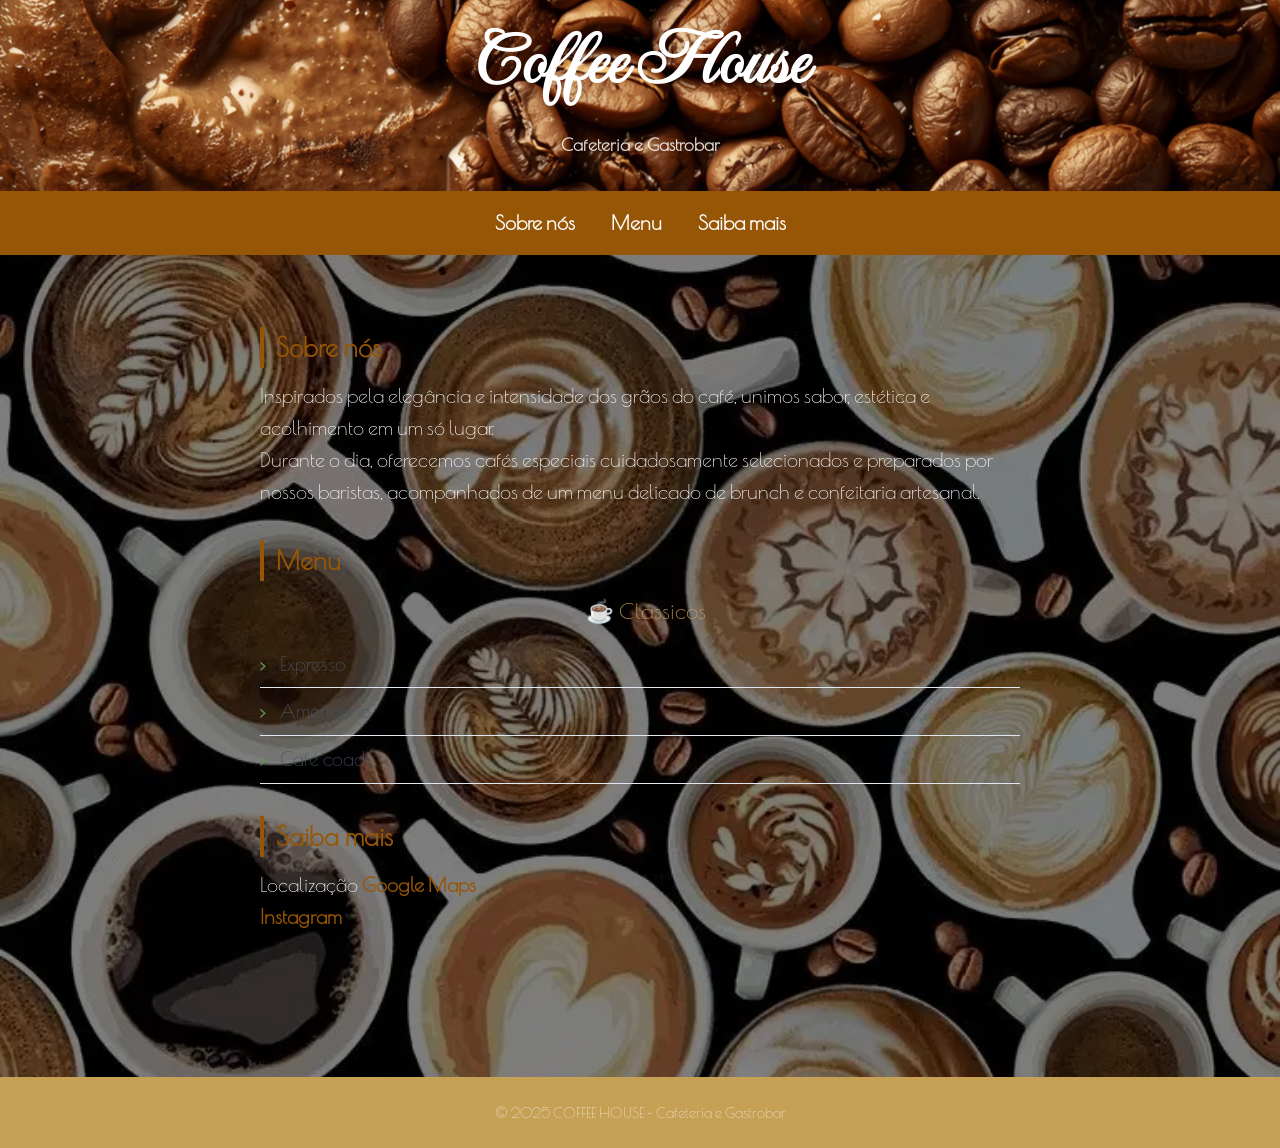
<file: index.html>
<!DOCTYPE html>
<html lang="pt-br">

<head>
    <meta charset="UTF-8">
    <meta name="viewport" content="width=device-width, initial-scale=1.0">
    <title>CSS</title>
    <link rel="stylesheet" href="css/estilos.css">
</head>
<header>
    <h1>Coffee House</h1>
    <p><b>Cafeteria e Gastrobar</b></p>
    <br>


</header>

<body class="hero">
    
    <!-- NAVEGAÇÃO -->
    <nav>
        <a href="sobre.html">Sobre nós</a>
        <a href="menu.html">Menu</a>
        <a href="contato.html">Saiba mais</a>
    </nav>
    <br>

    <!-- CONTEÚDO PRINCIPAL -->
    <main>
        <section>
            <h2><a class="saiba-mais" href="sobre.html">Sobre nós</a></h2>
            <p> Inspirados pela elegância e intensidade dos grãos do café, unimos sabor, estética e acolhimento em um só
                lugar.</p>
            <p>Durante o dia, oferecemos cafés especiais cuidadosamente selecionados e preparados por nossos baristas,
                acompanhados de um menu delicado de brunch e confeitaria artesanal.</p>
        </section>

        <section>
            <h2><a class="menu" href="menu.html">Menu</a></h2>
            <ul>
                <h3>☕ Clássicos</h3>
                <li>Expresso</li>
                <li>Americano</li>
                <li>Café coado</li>
            </ul>
        </section>

        <section>
            <h2><a class="saiba-mais" href="contato.html">Saiba mais</a></h2>
            <p> Localização
                <a class="saiba-mais" href="https://maps.app.goo.gl/zJLmxm3nnAZeyxk47" target="_blank" rel="noopener">
                    Google Maps
                </a>
            </p>

            <p>
                <a class="saiba-mais" href="https://www.instagram.com/katheriny_kamili/" target="_blank" rel="noopener">
                    Instagram
                </a>
            </p>
        </section>
    </main>
    <br>

    <!-- RODAPÉ -->
    <footer>
        <p>&copy; 2025 COFFEE HOUSE - Cafeteria e Gastrobar</p>
    </footer>

</body>

</html>
</file>
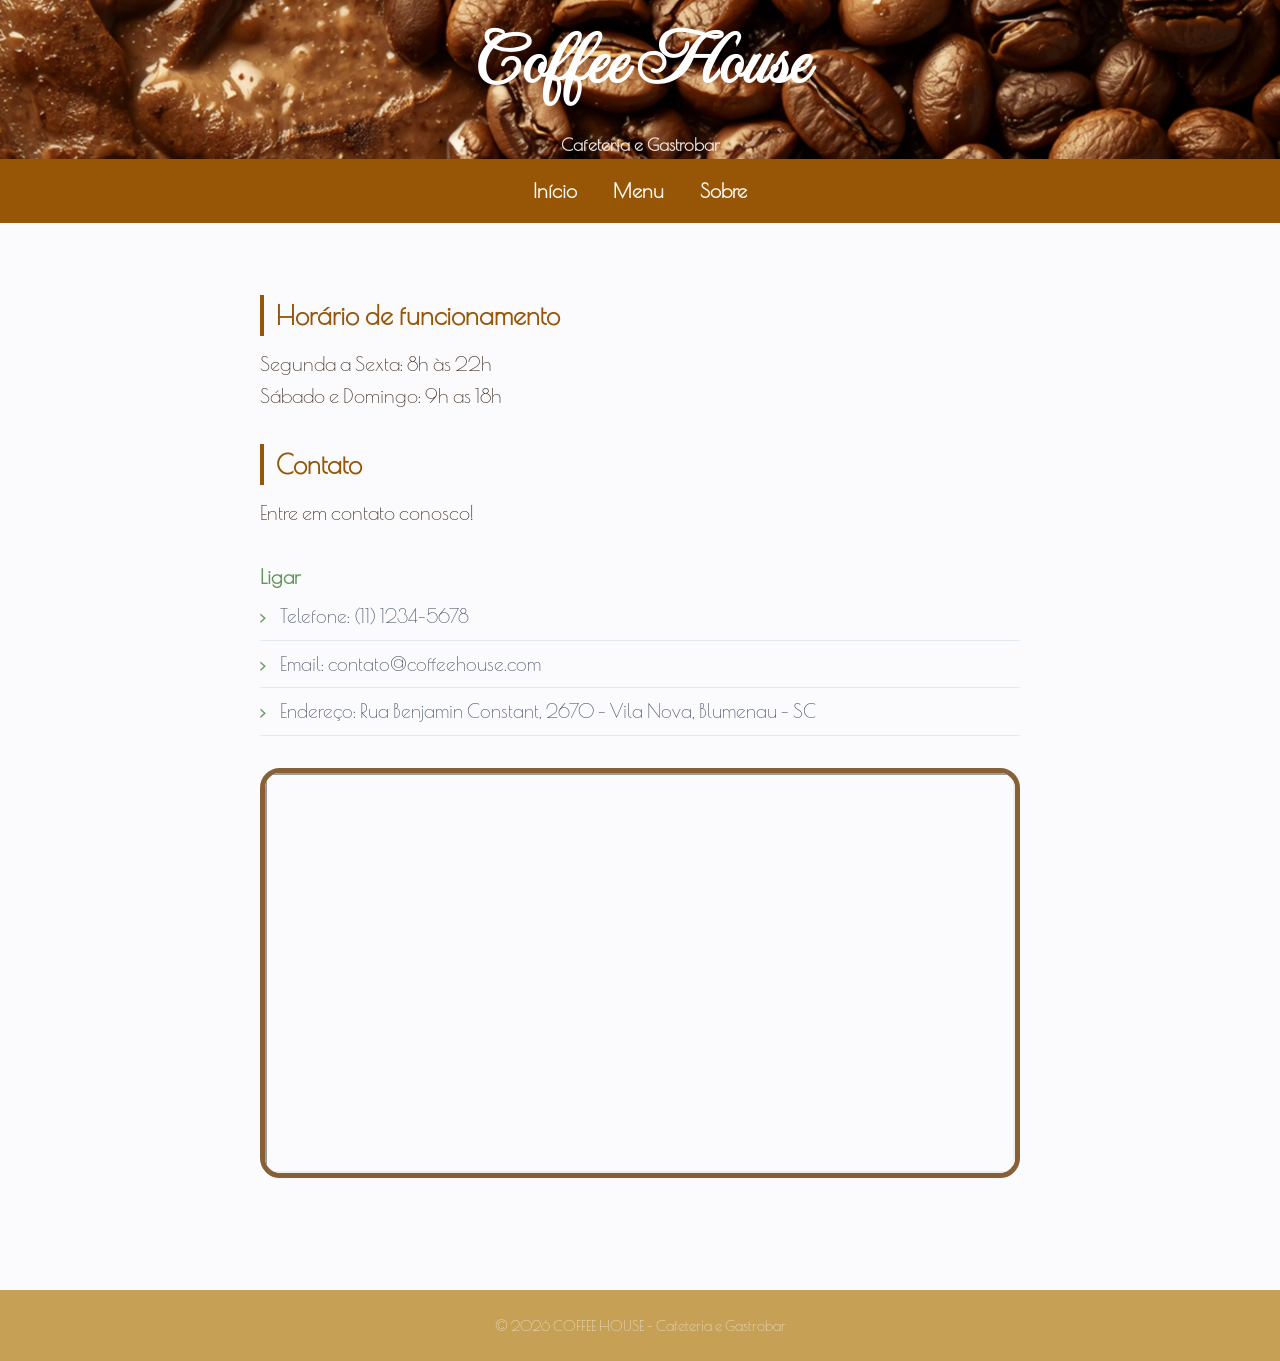
<file: contato.html>
<!DOCTYPE html>
<html lang="pt-br">

<head>
    <meta charset="UTF-8">
    <meta name="viewport" content="width=device-width, initial-scale=1.0">
    <title>Coffee House</title>
    <link rel="stylesheet" href="css/estilos.css">
</head>
<header>
    <h1>Coffee House</h1>
    <p><b>Cafeteria e Gastrobar</b></p>
</header>

<body>
    <!-- NAVEGAÇÃO -->
    <nav>
        <a href="index.html">Início</a>
        <a href="menu.html">Menu</a>
        <a href="sobre.html">Sobre</a>
    </nav>
    <br>

    <!-- CONTEÚDO PRINCIPAL -->
    <main>
        <section>
            <h2> Horário de funcionamento</h2>
            <p>Segunda a Sexta: 8h às 22h</p>
            <p> Sábado e Domingo: 9h as 18h</p>
        </section>

        <section>
            <h2>Contato</h2>
            <p>Entre em contato conosco!</p>
        </section>

        <section>
            <ul>
                <a href="tel:+55119999">
                    <i class="fa-solid fa-phone"></i> Ligar</a>
                <li>Telefone: (11) 1234-5678</li>
                <li>Email: contato@coffeehouse.com</li>
                <li>Endereço: Rua Benjamin Constant, 2670 - Vila Nova, Blumenau - SC</li>
            </ul>
        </section>
        <div class="mapa-box">
            <iframe
                src="https://www.google.com/maps/embed?pb=!1m18!1m12!1m3!1d3557.94867323537!2d-49.09298450000001!3d-26.905123999999997!2m3!1f0!2f0!3f0!3m2!1i1024!2i768!4f13.1!3m3!1m2!1s0x94df1ece384147a7%3A0xe6c7d278ec972deb!2sR.%20Benjamin%20Constant%2C%202670%20-%20Vila%20Nova%2C%20Blumenau%20-%20SC%2C%2089035-100!5e0!3m2!1spt-BR!2sbr!4v1775413297563!5m2!1spt-BR!2sbr"></iframe>
        </div>
    </main>
    <br>

    <!-- RODOPÉ -->
    <footer>
        <p>&copy; 2026 COFFEE HOUSE - Cafeteria e Gastrobar</p>
    </footer>
</body>

</html>
</file>
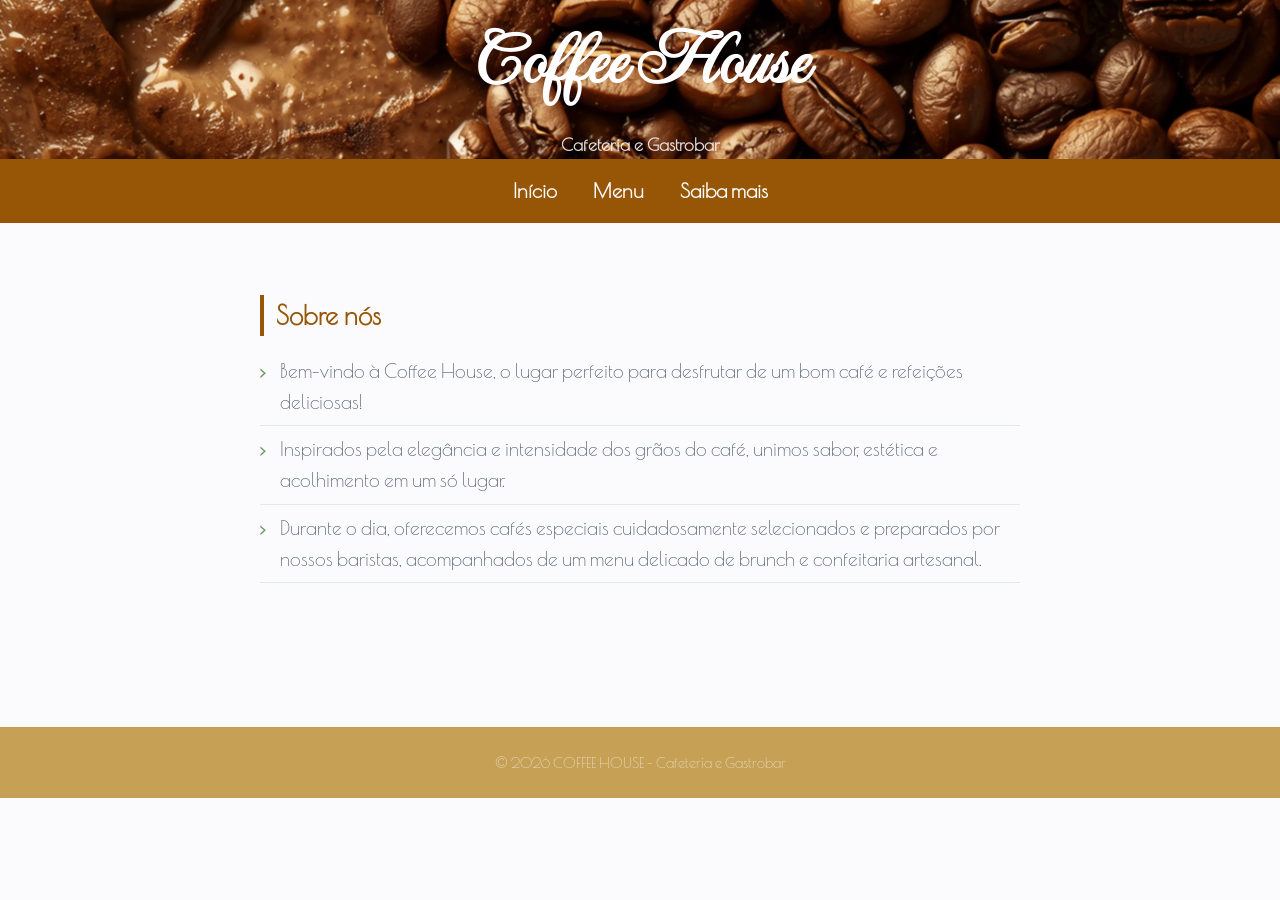
<file: sobre.html>
<!DOCTYPE html>
<html lang="pt-br">

<head>
    <meta charset="UTF-8">
    <meta name="viewport" content="width=device-width, initial-scale=1.0">
    <title>Coffee House</title>
    <link rel="stylesheet" href="css/estilos.css">
</head>
<header>
    <h1>Coffee House</h1>
    <p><b>Cafeteria e Gastrobar</b></p>
</header>

<body>

    <!-- NAVEGAÇÃO -->
    <nav>
        <a href="index.html">Início</a>
        <a href="menu.html">Menu</a>
        <a href="contato.html">Saiba mais</a>
    </nav>
    <br>

    <!-- CONTEÚDO PRINCIPAL -->
    <main>
        <section>
            <h2>Sobre nós</h2>
            <!-- type="disc, square e circle -->
            <ul>
                <li>
                    <p>Bem-vindo à Coffee House, o lugar perfeito para desfrutar de um bom café e refeições deliciosas!
                    </p>
                </li>
                <li>
                    <p>Inspirados pela elegância e intensidade dos grãos do café, unimos sabor, estética e acolhimento
                        em um só lugar.</p>
                </li>
                <li>
                    <p>Durante o dia, oferecemos cafés especiais cuidadosamente selecionados e preparados por nossos
                        baristas, acompanhados de um menu delicado de brunch e confeitaria artesanal.</p>
                </li>
            </ul>
        </section>
    </main>
    <br>

    <!-- RODAPÉ -->
    <footer>
        <p>&copy; 2026 COFFEE HOUSE - Cafeteria e Gastrobar</p>
    </footer>

</body>

</html>
</file>
<file: css/estilos.css>
/*css/estilos.css*/
/*
Aula 02 - CSS Fundamentos

Cor Primária: #975606
Cor Secundária: #c5a055
Cor de Destaque: #629657
*/

@import url('https://fonts.googleapis.com/css2?family=Imperial+Script&family=Playfair+Display:ital,wght@0,400..900;1,400..900&display=swap');

@import url("https://fonts.googleapis.com/css2?family=Gelasio:ital,wght@0,400..700;1,400..700&family=Poiret+One&display=swap");

/*1.Box- sizing global - sempre comece com isso*/
*,
*::before,
*::after {
    box-sizing: border-box;
    margin: 0;
    padding: 0;
}

/*2.Estilo base do documento*/
body {
    font-family: "Poiret One", sans-serif;
    font-style: normal;
    font-size: 20PX;
    line-height: 1.6;
    color: #3b2c1e;
    background-color: #FBfafc;
    border-left: #fb8a01;
}

/*3. Cabeçalho*/
header {
    background: url(../img/foto-capa.webp);
    background-size: cover;
    background-position: center;
    background-repeat: no-repeat;
    color: white;
    text-align: center;
}

header h1 {
    font-family: "Imperial Script", cursive;
    font-size: 4.8rem;
    font-weight: 700;
    margin-bottom: 8px;
}

header p {
    font-size: 1.1rem;
    opacity: 0.85;
}

img {
    width: 100%;
    height: 100%;
}

/*4.Navegação*/
nav {
    background: #975606;
    text-align: center;
    display: flex;
    gap: 4px;
    padding: 8px 16px;
    justify-content: center;
}

nav a {
    color: white;
    text-decoration: none;
    padding: 8px 16px;
    border-radius: 6px;
    font-weight: 600;
    transition: background .2s ease;
}

nav a:hover {
    background: rgba(204, 165, 110, 0.207);
    text-decoration: none;
    color: #2c1e02
}

/*5.Conteúdos Principais*/

main {

    max-width: 800px;
    margin: 0 auto;
    /* centraliza */
    padding: 40px 20px;
}

section {
    margin-bottom: 32px;
}

.expresso {
    border-radius: 12px;
    transition: transform .2s ease;
}
.expresso:hover {
    transform: scale(1.05);
}

.americano {
    border-radius: 12px;
    transition: transform .2s ease;
}
.americano:hover {
    transform: scale(1.05);
}

.coado {
    border-radius: 12px;
    transition: transform .2s ease;
}

.coado:hover {
    transform: scale(1.05);
}

h2 {
    font-size: 1.6rem;
    font-weight: 700;
    color: #975606;
    border-left: 4px solid #975606;
    padding-left: 12px;
    margin-bottom: 12px;
}

h3 {
    font-size: 1.4rem;
    font-weight: 500;
    color: #c5a055;
    padding-left: 12px;
    margin-bottom: 12px;
    text-align: center;
}

.hero {
    background: linear-gradient(rgba(0, 0, 0, .5), rgba(0, 0, 0, .5)),
        url('../img/foto-fundo.webp');
    background-size: cover;
    background-position: center;
    background-repeat: no-repeat;
    display: flex;
    flex-direction: column;
    justify-content: center;
    color: white;
}

.hero img{
    background: linear-gradient(rgba(0, 0, 0, .5), rgba(0, 0, 0, .5));
    filter: alpha(opacity=0.5);
}

.mapa-box {
    width: 100%;
    max-width: 800px;
    /* Limita o tamanho em telas grandes */
    margin: 0 auto;
    border: 5px solid #886037;
    border-radius: 20px;
    overflow: hidden;
    transition: background .2s ease;
}

iframe {
    width: 100%;
    height: 400px;
    display: block;
    /* Remove espaços vazios abaixo do iframe */
}

.menu {
    color: #975606;
    border-radius: 6px;
    transition: background .2s;
}

.menu:hover {
    color: #975606;
    text-decoration: none;
}

.saiba-mais {
    color: #975606;
}

.saiba-mais:hover {
    color: #975606;
    transition: background .2s ease;
    text-decoration: none;
}

/*6.Listas Personalizadas*/
ul {
    list-style: none;
    padding: 0;
}

ul li {
    padding: 8px 0 8px 20px;
    font-style: normal;
    border-bottom: 1px solid #e2e8f0;
    position: relative;
    font-size: 1.2rem;
    color: #475569;
}

ul li::before {
    content: "›";
    color: #629657;
    position: absolute;
    left: 0;
    font-weight: 700;
}

/* 7. Links */
a {
    color: #629657;
    text-decoration: none;
    font-weight: 600;
    transition: color .2s ease;
}

a:hover {
    color: #629657;
    text-decoration: underline;
    text-decoration: none;
}

/* 8. Rodapé */
footer {
    background: #c5a055;
    color: rgba(255, 255, 255, .7);
    text-align: center;
    padding: 24px 20px;
    font-size: .9rem;
    margin-top: 40px;
}
</file>
